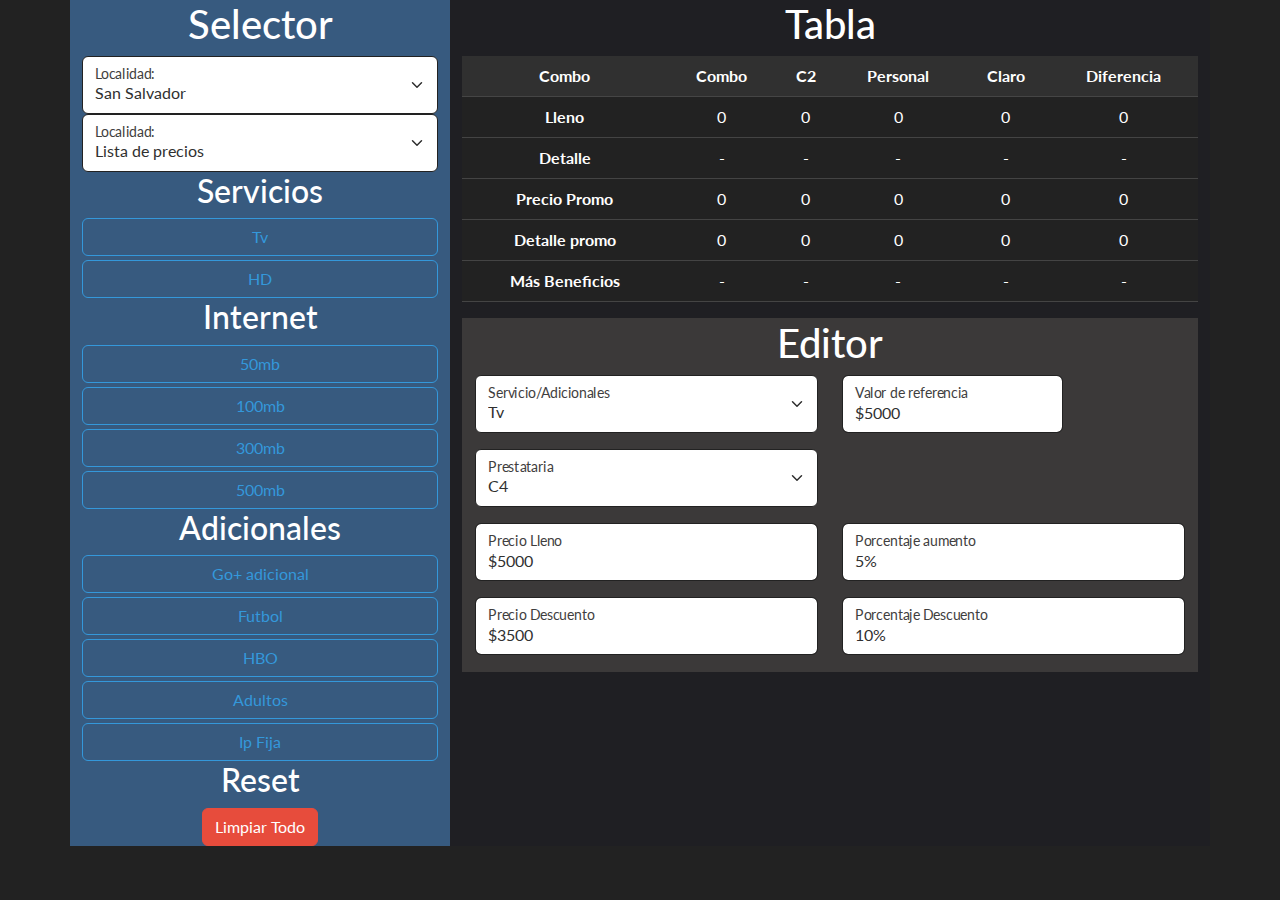
<file: index.html>
<!DOCTYPE html>
<html lang="en">

<head>
    <meta charset="UTF-8" />
    <meta name="viewport" content="width=device-width, initial-scale=1.0" />
    <link href="https://cdn.jsdelivr.net/npm/bootstrap@5.3.0/dist/css/bootstrap.min.css" rel="stylesheet"
        integrity="sha384-9ndCyUaIbzAi2FUVXJi0CjmCapSmO7SnpJef0486qhLnuZ2cdeRhO02iuK6FUUVM" crossorigin="anonymous" />
    <link rel="stylesheet" href="bootstrap.css" />
    <link rel="stylesheet" href="style.css" />

    <title>Aumentos</title>
</head>

<body>
    <div class="container-xl text-center">
        <div class="row">
            <div class="selector col-4">
                <h2>Selector</h2>
                <div class="selectores">
                    <div class="form-floating">
                        <select id="localidad" class="form-select" autocomplete="off">
                            <option value="listaSalvador" selected>San Salvador</option>
                            <option value="listaPalpala">Palpala</option>
                        </select>
                        <label for="localidad" class="grey">Localidad:&nbsp;</label>
                    </div>
                    <div class="form-floating">
                        <select id="localidad" class="form-select" autocomplete="off">
                            <option value="listaSalvador" selected>Lista de precios</option>
                            <option value="listaPalpala">Palpala</option>
                        </select>
                        <label for="localidad" class="grey">Localidad:&nbsp;</label>
                    </div>
                </div>
                <div class="botonera">
                    <div class="Servicios">
                        <h3>Servicios [Editar]</h3>
                        <div class="row ">
                            <div class="d-grid gap-1">
                            <div class="row ">
                    
                                <input type="checkbox" class="btn-check" id="btntv" autocomplete="off" />
                                <label class="btn btn-outline-info" for="btntv">TV</label>
                                <input type="checkbox" class="btn-check" id="btnhd" autocomplete="off" />
                                <label class="btn btn-outline-info" for="btnhd">HD o Android</label>
                                <input type="checkbox" class="btn-check" id="btnadd" autocomplete="off" />
                                <label class="btn btn-outline-info" for="btnadd">Go Adicional</label>
                    
                            </div>
                                <!-- <div class="btn-group " role="group">
                                    <input type="checkbox" class="btn-check" name="options-outlined" id="btn50"
                                        autocomplete="off" />
                                    <label class="btn btn-outline-success" for="btn50">50</label>
                                    <input type="checkbox" class="btn-check" name="options-outlined" id="btn100"
                                        autocomplete="off" />
                                    <label class="btn btn-outline-light" for="btn100">100</label>
                                    <input type="checkbox" class="btn-check" name="options-outlined" id="bnt300"
                                        autocomplete="off" />
                                    <label class="btn btn-outline-warning" for="bnt300">300</label>
                                    <input type="checkbox" class="btn-check" name="options-outlined" id="bnt500"
                                        autocomplete="off" />
                                    <label class="btn btn-outline-danger" for="bnt500">500</label>
                                    <input type="checkbox" class="btn-check" name="options-outlined" id="borrar"
                                        autocomplete="off" />
                                    <label class="btn btn-outline-danger" for="borrar">🗑</label>
                                </div> -->
                            </div>
                        </div>
                    </div>
                    <div class="Adicionales">
                        <h3>Adicionales</h3>
                        <div class="d-grid gap-1">
                            <input type="checkbox" class="btn-check" id="btnhbo" autocomplete="off" />
                            <label class="btn btn-outline-info" for="btnhbo">HBO</label><br />
                            <input type="checkbox" class="btn-check" id="btnad" autocomplete="off" />
                            <label class="btn btn-outline-info" for="btnad">Adultos</label><br />
                            <input type="checkbox" class="btn-check" id="btnfutbol" autocomplete="off" />
                            <label class="btn btn-outline-info" for="btnfutbol">Pack Futbol</label><br />
                            <input type="checkbox" class="btn-check" id="btnip" autocomplete="off" />
                            <label class="btn btn-outline-info" for="btnip">IP Fija</label><br />
                        </div>
                    </div>
                </div>
                <div class="reset">
                    <h3>Reset</h3>
                    <button type="button" id="borrar" class="btn btn-danger">Limpiar Todo</button>
                </div>
            </div>
            <div class="tabla col-8">
                <h2>Tabla</h2>
                <table class="table">
                    <thead>
                        <tr class="table-dark">
                            <th scope="col">Combo</th>
                            <th scope="col" id="combo">Combo</th>
                            <th scope="col">C2</th>
                            <th scope="col">Personal</th>
                            <th scope="col">Claro</th>
                            <th scope="col">Diferencia</th>
                        </tr>
                    </thead>
                    <tbody>
                        <tr>
                            <th scope="row">Lleno</th>
                            <td id="lleno">0</td>
                            <td  id="c2-lleno">0</td>
                            <td id="pp-lleno">0</td>
                            <td id="cl-lleno">0</td>
                            <td id="">0</td>
                        </tr>
                        <tr>
                            <th scope="row">Detalle</th>
                            <td id="detalle">-</td>
                            <td id="c2-detalle">-</td>
                            <td id="pp-detalle">-</td>
                            <td id="cl-detalle">-</td>
                            <td>-</td>
                        </tr>
                        <tr>
                            <th scope="row">Precio Promo</th>
                            <td id="promo">0</td>
                            <td id="c2-promo">0</td>
                            <td id="pp-promo">0</td>
                            <td id="cl-promo">0</td>
                            <td>0</td>
                        </tr>
                        <tr>
                            <th scope="row">Detalle promo</th>
                            <td id="descuento">0</td>
                            <td id="c2-descuento">0</td>
                            <td id="pp-descuento">0</td>
                            <td id="cl-descuento">0</td>
                            <td>0</td>
                        </tr>
                        <tr>
                            <th scope="row">Más Beneficios</th>
                            <td>-</td>
                            <td>-</td>
                            <td>-</td>
                            <td>-</td>
                            <td>-</td>
                        </tr>
                    </tbody>
                </table>
                <div class="editor"">
                    <h2>Editor</h2>
                    <div class=" container">
                    <div class="row">
                        <div class="col-6">
                            <div class="form-floating mb-3">
                                <select class="form-select" id="servicio" aria-label="Floating label select example">
                                    <option value="btntv" selected>Tv</option>
                                    <option value="btnhd">HD</option>
                                    <option value="btn50">Internet 50MB</option>
                                    <option value="btn100">Internet 100MB</option>
                                    <option value="bnt300">Internet 300MB</option>
                                    <option value="bnt500">Internet 500MB</option>
                                    <option value="btnadd">Go Adicional</option>
                                    <option value="btnhbo">HBO</option>
                                    <option value="btnad">Adultos</option>
                                    <option value="btnfutbol">Pack Futbol</option>
                                    <option value="btnip">IP Fija</option>
                                </select>
                                <label for="servicio" class="grey">Servicio/Adicionales</label>
                            </div>
                            <div class="form-floating mb-3">
                                <select class="form-select" id="prestataria" aria-label="Floating label select example">
                                    <option value="c4" selected>C4</option>
                                    <option value="c2">C2</option>
                                    <option value="pp">Personal</option>
                                    <option value="cl">Claro</option>
                                    
                                </select>
                                <label for="prestataria" class="grey">Prestataria</label>
                            </div>
                        </div>
                        <div class="col-4">
                            <div class=" form-floating mb-3">
                                <input type="text" class="form-control" id="referencia" placeholder="name@example.com"
                                autocomplete="off" value="$5000" readonly>
                                <label for="referencia" class="grey">Valor de referencia</label>
                            </div>
                        </div>
                    </div>
                    <div class="row">
                        <div class="col">
                            <div class=" form-floating mb-3 ">
                                <input type="text" class="form-control" id="lleno"
                                    placeholder="name@example.com" autocomplete="off" value="$5000" >
                                <label for="lleno" class="grey">Precio Lleno</label>
                            </div>
                        </div>
                        <div class="col">

                            <div class=" form-floating mb-3">
                                <input type="text" class="form-control" id="porcentaje-aumento"
                                    placeholder="name@example.com" autocomplete="off" value="5%" >
                                <label for="porcentaje-aumento" class="grey">Porcentaje aumento</label>
                            </div>
                        </div>
                    </div>
                    <div class="row">
                        <div class="col">
                            <div class=" form-floating mb-3">
                                <input type="text" class="form-control" id="descuento"
                                    placeholder="name@example.com" autocomplete="off" value="$3500" >
                                <label for="descuento" class="grey">Precio Descuento</label>
                            </div>
                        </div>
                        <div class="col">
                            <div class=" form-floating mb-3">
                                <input type="text" class="form-control" id="porcentaje-descuento"
                                    placeholder="name@example.com" autocomplete="off" value="10%" >
                                <label for="porcentaje-descuento" class="grey">Porcentaje Descuento</label>
                            </div>
                        </div>
                    </div>
                </div>
            </div>

        </div>
    </div>
    </div>


    <script src=" mains.js">
    </script>
    <script src="https://cdn.jsdelivr.net/npm/bootstrap@5.3.0/dist/js/bootstrap.bundle.min.js"
        integrity="sha384-geWF76RCwLtnZ8qwWowPQNguL3RmwHVBC9FhGdlKrxdiJJigb/j/68SIy3Te4Bkz"
        crossorigin="anonymous"></script>
</body>

</html>
</file>
<file: style.css>
.editor{
    background-color: #3b3939 ;
    /* outline: red 1px solid; */
    padding: 1px;
}
.tabla{
    background-color: #1f1f23 ;
}
.selector{
    background-color: #375a7f ;
}

.form-floating-label-disabled-color {
    color:#333;
}
.grey{
    color:rgb(63, 62, 62) !important;
}
</file>
